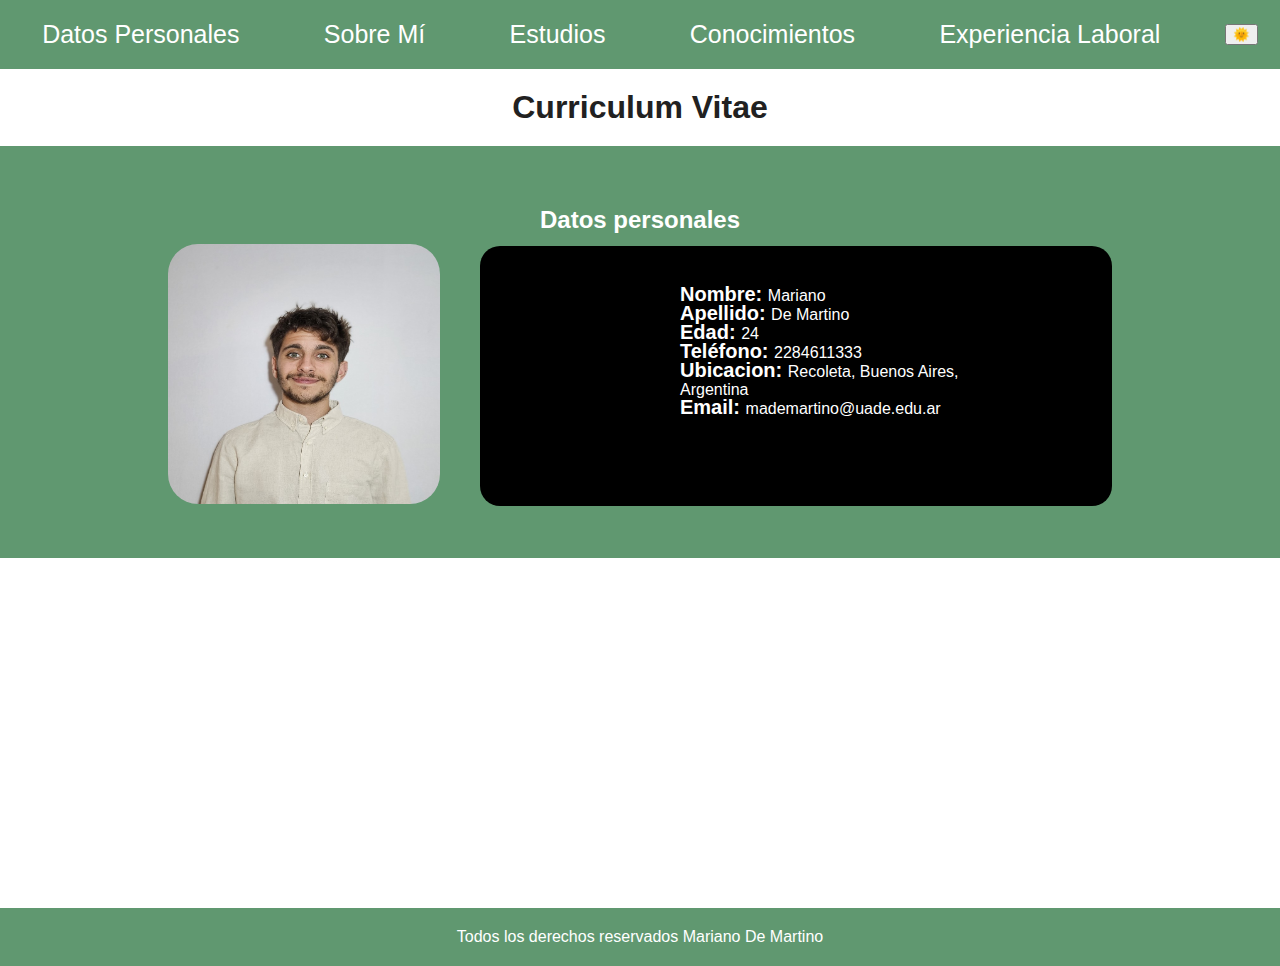
<file: index.html>
<!DOCTYPE html>
<html lang="en">
<head>
    <meta charset="UTF-8">
    <meta http-equiv="X-UA-Compatible" content="IE=edge">
    <meta name="viewport" content="width=device-width, initial-scale=1.0">

    <link rel="preload" href="styles.css" as="style"> 
    <link rel="stylesheet" href="styles.css">

    <link rel="preconnect" href="https://fonts.googleapis.com">
    <link rel="preconnect" href="https://fonts.gstatic.com" crossorigin>
    <link href="https://fonts.googleapis.com/css2?family=Poppins:wght@200;300&display=swap" rel="stylesheet">

    <title>CV Mariano De Martino</title>

</head>
<body>
    <header>
        <div class="nav-bg">
            <nav class="navegacion-principal contenedor">
                <a href="index.html">Datos Personales</a>
                <a href="SobreMi.html">Sobre Mí</a>
                <a href="estudios.html">Estudios</a>
                <a href="conocimientos.html">Conocimientos</a>
                <a href="experiencia.html">Experiencia Laboral</a>
                <button id="themeToggleBtn" aria-label="Cambiar tema">🌞</button>
            </nav>
        </div>

        <h1>
            Curriculum Vitae
        </h1>
    </header>
    
    <main>
        <div class="contenedorpagina">
            <div class="subtitles"> 
                <h2> Datos personales</h2> 
            </div> 
            

            <div class="contenedortextoimagen">               
                <div >                   
                    <img class="foto imagen-agrandable" src="img/caracv.jpg" alt="foto">
                </div>

                <div class="cajatexto">
                    <span class="textobold">Nombre: </span><span > Mariano</span><br>
                    <span class="textobold">Apellido: </span><span >De Martino</span><br>
                    <span class="textobold">Edad: </span><span> 24</span><br>
                    <span class="textobold">Teléfono: </span><span> 2284611333</span><br>
                    <span class="textobold">Ubicacion: </span><span>Recoleta, Buenos Aires, Argentina</span><br>
                    <span class="textobold">Email: </span> <span><a href="mailto:mademartino@uade.edu.ar" style="color: white; text-decoration: none;">mademartino@uade.edu.ar</a></span><br>
                </div>
            </div>
        </div>

        <footer>
            <div class="footer">
                <div class="footer-text">
                    <p> Todos los derechos reservados Mariano De Martino</p>
                </div>
            </div>
        </footer>

        <div class="loading-overlay" id="loadingOverlay">
            <div class="loading-spinner"></div>
        </div>
        
        <script src="scripts.js"></script>

    </main>
</file>
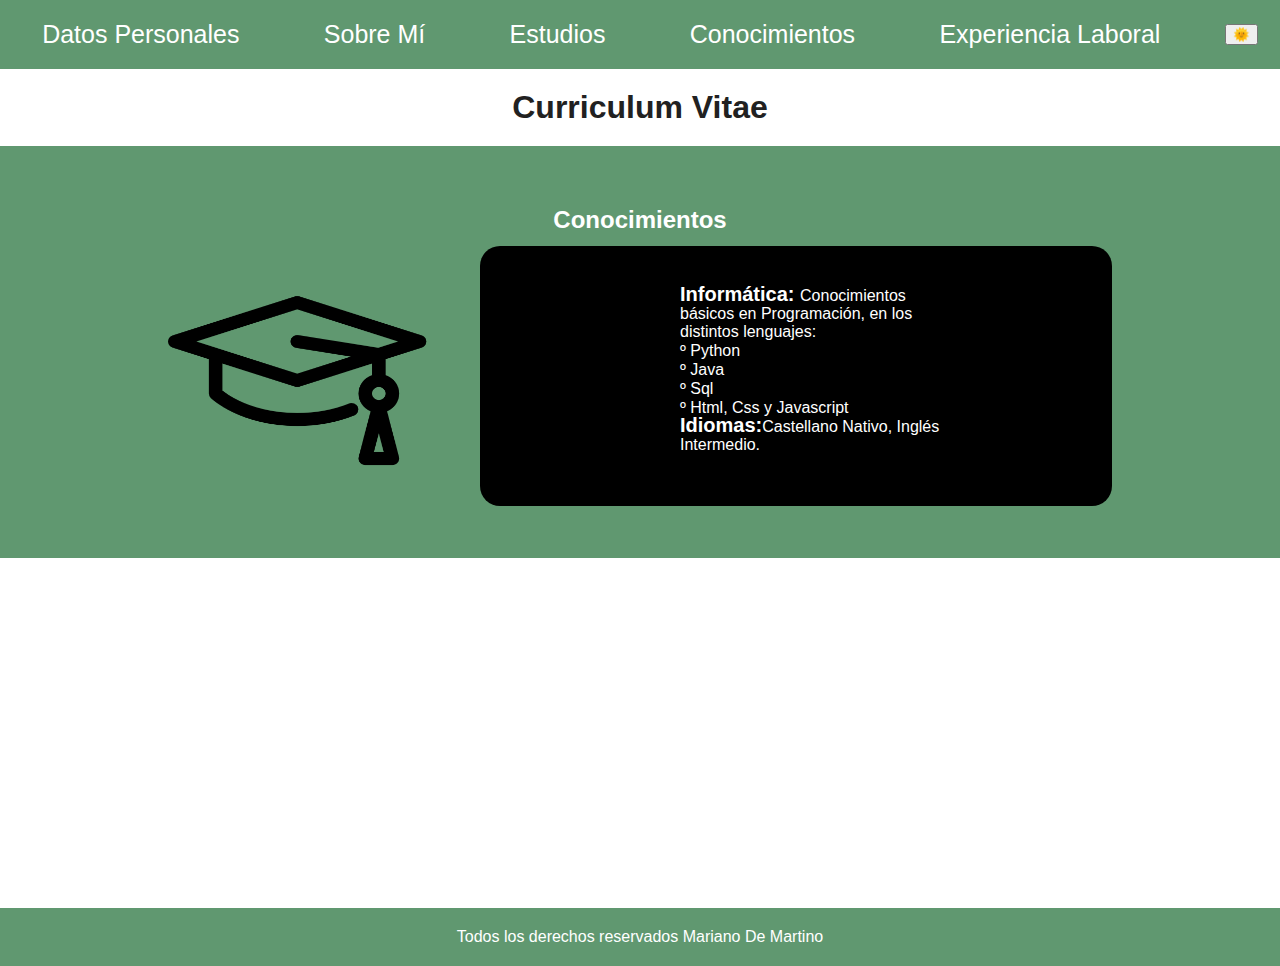
<file: conocimientos.html>
<!DOCTYPE html>
<html lang="en">
<head>
    <meta charset="UTF-8">
    <meta http-equiv="X-UA-Compatible" content="IE=edge">
    <meta name="viewport" content="width=device-width, initial-scale=1.0">

    <link rel="preload" href="styles.css" as="style"> 
    <link rel="stylesheet" href="styles.css">

    <link rel="preconnect" href="https://fonts.googleapis.com">
    <link rel="preconnect" href="https://fonts.gstatic.com" crossorigin>
    <link href="https://fonts.googleapis.com/css2?family=Poppins:wght@200;300&display=swap" rel="stylesheet">

    <title>CV Mariano De Martino</title>

</head>
<body>
    <header>
        <div class="nav-bg">
            <nav class="navegacion-principal contenedor">
                <a href="index.html">Datos Personales</a>
                <a href="SobreMi.html">Sobre Mí</a>
                <a href="estudios.html">Estudios</a>
                <a href="conocimientos.html">Conocimientos</a>
                <a href="experiencia.html">Experiencia Laboral</a>
                <button id="themeToggleBtn" aria-label="Cambiar tema">🌞</button>
            </nav>
        </div>

        <h1>
            Curriculum Vitae
        </h1>
    </header>
    
    <main>
        <div class="contenedorpagina">
            <div class="subtitles"> 
                <h2> Conocimientos</h2> 
            </div> 

            <div class="contenedortextoimagen">               
                <div >                   
                    <img class="foto" src="img/Conocimientos.png" alt="foto">
                </div>

                <div class="cajatexto">
                    <span class="textobold">Informática: </span><span >Conocimientos básicos en Programación,
                        en los distintos lenguajes: </span><br>
                        <span class="textobold"></span>º<span ></span> Python<br>
                        <span class="textobold"></span>º<span ></span> Java<br>
                        <span class="textobold"></span>º<span ></span> Sql<br>
                        <span class="textobold"></span>º<span ></span> Html, Css y Javascript<br>
                    
                    <span class="textobold">Idiomas:</span><span>Castellano Nativo, Inglés Intermedio. </span><br>
                </div>
            </div>
        </div>

    </main>

    <footer>
        <div class="footer">
            <div class="footer-text">
                <p> Todos los derechos reservados Mariano De Martino</p>
            </div>
        </div>
    </footer>

    
    <div class="loading-overlay" id="loadingOverlay">
        <div class="loading-spinner"></div>
    </div>
    
    <script src="scripts.js"></script>
</body>
</html>
</file>
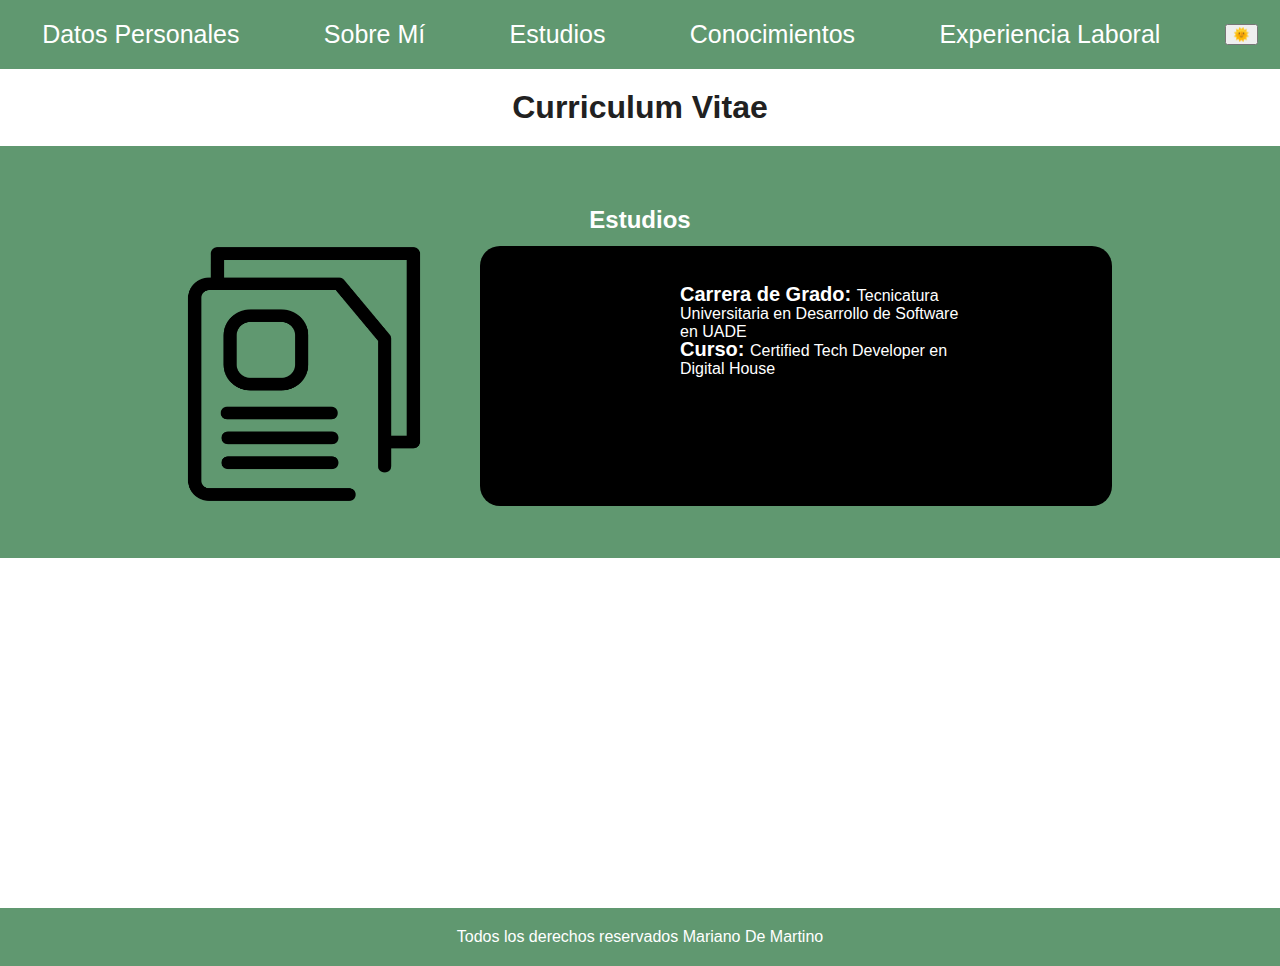
<file: estudios.html>
<!DOCTYPE html>
<html lang="en">
<head>
    <meta charset="UTF-8">
    <meta http-equiv="X-UA-Compatible" content="IE=edge">
    <meta name="viewport" content="width=device-width, initial-scale=1.0">

    <link rel="preload" href="styles.css" as="style"> 
    <link rel="stylesheet" href="styles.css">

    <link rel="preconnect" href="https://fonts.googleapis.com">
    <link rel="preconnect" href="https://fonts.gstatic.com" crossorigin>
    <link href="https://fonts.googleapis.com/css2?family=Poppins:wght@200;300&display=swap" rel="stylesheet">

    <title>CV Mariano De Martino</title>

</head>
<body>
    <header>
        <div class="nav-bg">
            <nav class="navegacion-principal contenedor">
                <a href="index.html">Datos Personales</a>
                <a href="SobreMi.html">Sobre Mí</a>
                <a href="estudios.html">Estudios</a>
                <a href="conocimientos.html">Conocimientos</a>
                <a href="experiencia.html">Experiencia Laboral</a>
                <button id="themeToggleBtn" aria-label="Cambiar tema">🌞</button>
            </nav>
        </div>

        <h1>
            Curriculum Vitae
        </h1>
    </header>
    
    <main>
        <div class="contenedorpagina">
            <div class="subtitles"> 
                <h2> Estudios</h2> 
            </div> 

            <div class="contenedortextoimagen">               
                <div >                   
                    <img class="foto" src="img/Estudios.png" alt="foto">
                </div>

                <div class="cajatexto">
                    <span class="textobold">Carrera de Grado: </span><span > Tecnicatura Universitaria en Desarrollo de Software en UADE</span><br>
                    <span class="textobold">Curso: </span><span > Certified Tech Developer en Digital House</span><br>
                </div>
            </div>
        </div>

    </main>

    <footer>
        <div class="footer">
            <div class="footer-text">
                <p> Todos los derechos reservados Mariano De Martino</p>
            </div>
        </div>
    </footer>

    <div class="loading-overlay" id="loadingOverlay">
        <div class="loading-spinner"></div>
    </div>
    
    <script src="scripts.js"></script>
   
</body>
</html>
</file>
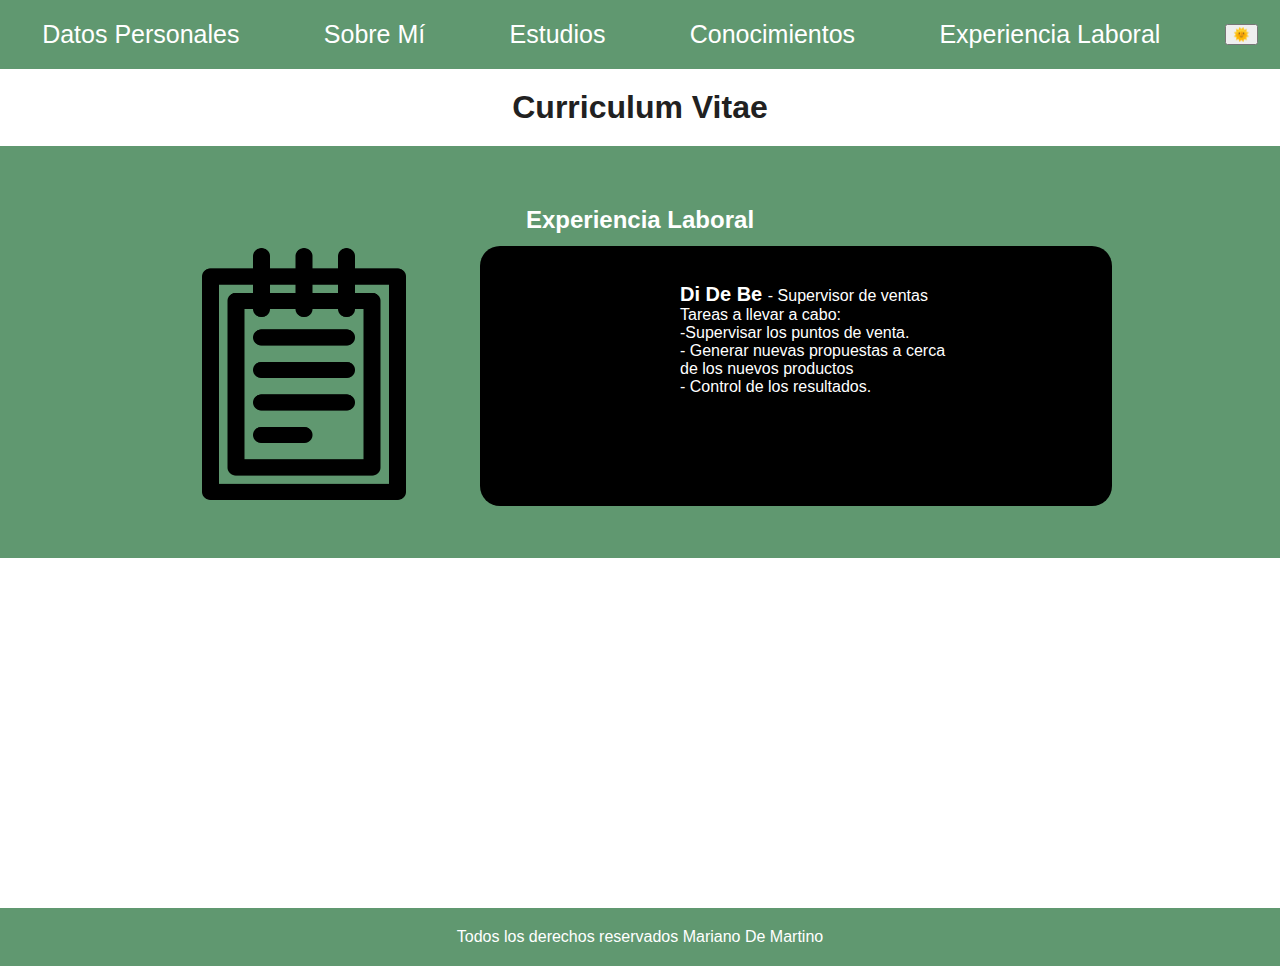
<file: experiencia.html>
<!DOCTYPE html>
<html lang="en">
<head>
    <meta charset="UTF-8">
    <meta http-equiv="X-UA-Compatible" content="IE=edge">
    <meta name="viewport" content="width=device-width, initial-scale=1.0">

    <link rel="preload" href="styles.css" as="style"> 
    <link rel="stylesheet" href="styles.css">

    <link rel="preconnect" href="https://fonts.googleapis.com">
    <link rel="preconnect" href="https://fonts.gstatic.com" crossorigin>
    <link href="https://fonts.googleapis.com/css2?family=Poppins:wght@200;300&display=swap" rel="stylesheet">

    <title>CV Mariano De Martino</title>

</head>
<body>
    <header>
        <div class="nav-bg">
            <nav class="navegacion-principal contenedor">
                <a href="index.html">Datos Personales</a>
                <a href="SobreMi.html">Sobre Mí</a>
                <a href="estudios.html">Estudios</a>
                <a href="conocimientos.html">Conocimientos</a>
                <a href="experiencia.html">Experiencia Laboral</a>
                <button id="themeToggleBtn" aria-label="Cambiar tema">🌞</button>
            </nav>
        </div>

        <h1>
            Curriculum Vitae
        </h1>
    </header>
    
    <main>
        <div class="contenedorpagina">
            <div class="subtitles"> 
                <h2> Experiencia Laboral</h2> 
            </div> 

            <div class="contenedortextoimagen">               
                <div >                   
                    <img class="foto" src="img/ExperenciaLaboral.png" alt="foto">
                </div>

                <div class="cajatexto">
                    <span class="textobold">Di De Be </span><span > -  </span>Supervisor de ventas<br>
                    <span class="textobold"></span><span >Tareas a llevar a cabo: <br>-Supervisar los puntos de venta.
                    <br>- Generar nuevas propuestas a cerca de los nuevos productos
                    <br>- Control de los resultados.</span><br>
                    
                </div>
            </div>
        </div>

    </main>

    <footer>
        <div class="footer">
            <div class="footer-text">
                <p> Todos los derechos reservados Mariano De Martino</p>
            </div>
        </div>
    </footer>

    <div class="loading-overlay" id="loadingOverlay">
        <div class="loading-spinner"></div>
    </div>
    
    <script src="scripts.js"></script>

</body>
</html>
</file>
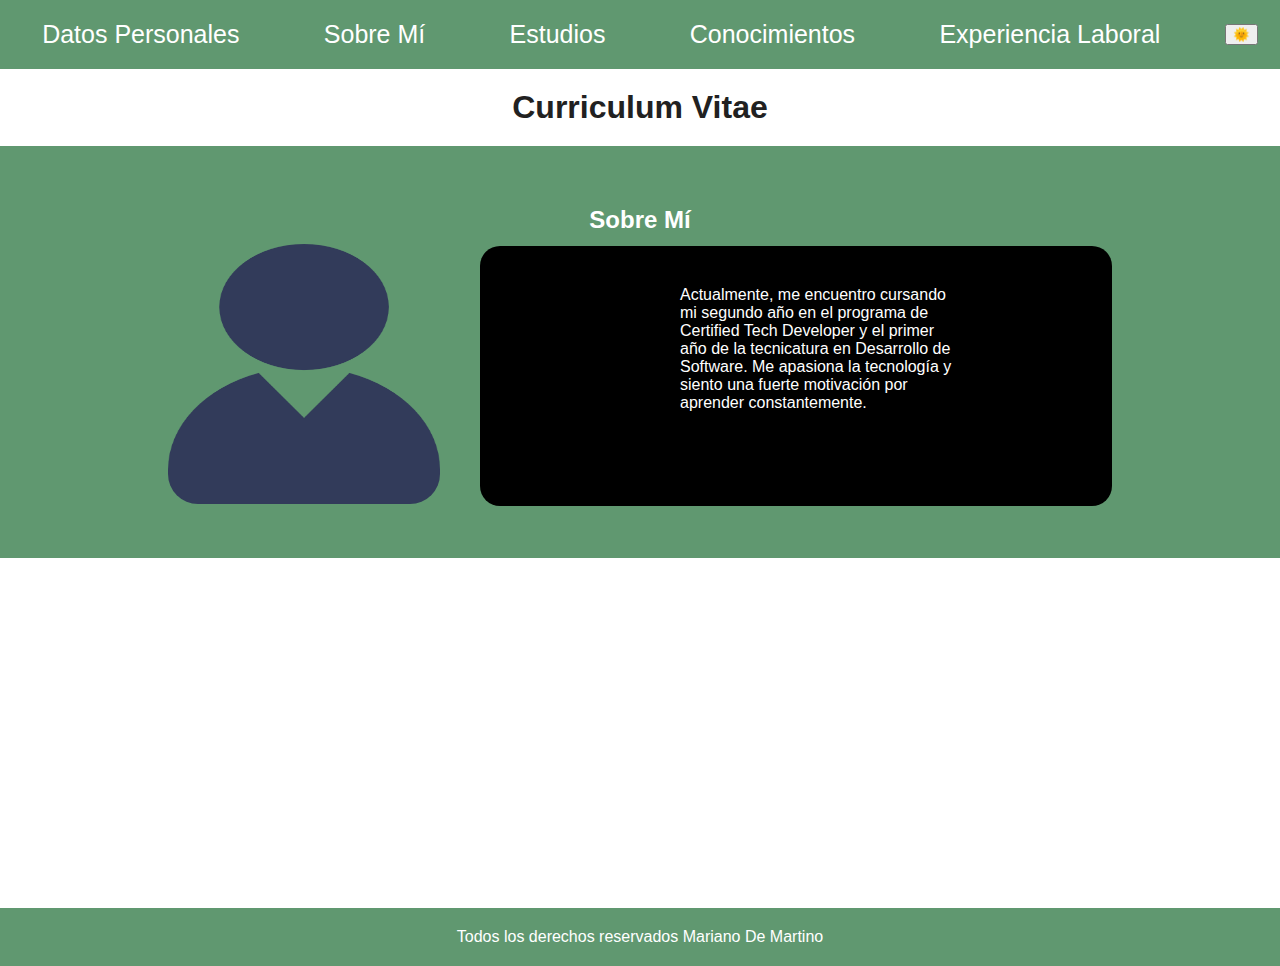
<file: SobreMi.html>
<!DOCTYPE html>
<html lang="en">
<head>
    <meta charset="UTF-8">
    <meta http-equiv="X-UA-Compatible" content="IE=edge">
    <meta name="viewport" content="width=device-width, initial-scale=1.0">

    <link rel="preload" href="styles.css" as="style"> 
    <link rel="stylesheet" href="styles.css">

    <link rel="preconnect" href="https://fonts.googleapis.com">
    <link rel="preconnect" href="https://fonts.gstatic.com" crossorigin>
    <link href="https://fonts.googleapis.com/css2?family=Poppins:wght@200;300&display=swap" rel="stylesheet">

    <title>CV Mariano De Martino</title>

</head>
<body>
    <header>
        <div class="nav-bg">
            <nav class="navegacion-principal contenedor">
                <a href="index.html">Datos Personales</a>
                <a href="SobreMi.html">Sobre Mí</a>
                <a href="estudios.html">Estudios</a>
                <a href="conocimientos.html">Conocimientos</a>
                <a href="experiencia.html">Experiencia Laboral</a>
                <button id="themeToggleBtn" aria-label="Cambiar tema">🌞</button>
            </nav>
        </div>

        <h1>
            Curriculum Vitae
        </h1>
    </header>
    
    <main>
        <div class="contenedorpagina">
            <div class="subtitles"> 
                <h2> Sobre Mí</h2> 
            </div> 

            <div class="contenedortextoimagen">               
                <div >                   
                    <img class="foto" src="img/sobremi.png" alt="foto">
                </div>

                <div class="cajatexto">
                    <p>Actualmente, me encuentro cursando mi segundo año en el programa de Certified
                        Tech Developer y el primer año de la tecnicatura en Desarrollo de Software. 
                        Me apasiona la tecnología y siento una fuerte motivación por aprender 
                        constantemente.
                        </p>
                </div>
            </div>
        </div>

    </main>

    <footer>
        <div class="footer">
            <div class="footer-text">
                <p> Todos los derechos reservados Mariano De Martino</p>
            </div>
        </div>
    </footer>
    <div class="loading-overlay" id="loadingOverlay">
        <div class="loading-spinner"></div>
    </div>
    
    <script src="scripts.js"></script>
</body>
</html>
</file>
<file: styles.css>
:root{
    --blanco: #ffffff;
    --negro: #212121;
    --primario: #609870;
    --secundario: #8fe1f5;
    --gris: #757575;
    --fondonav: #000000;

}

*{
    margin: auto;
}

body {
    font-family: 'Poppins', sans-serif;
    color: var(--negro);
    background-color: var(--blanco);
    
}

.contenedor {
    max-width: 120rem;
    margin: 0 auto 0 auto;
}


/* navegacion principal */
.nav-bg {
    background-color: var(--primario);
}

.navegacion-principal {
    display: flex;
    flex-direction: column;
}
@media (min-width: 768px) {
    .navegacion-principal {
        flex-direction: row;
        justify-content: space-between;
    }
}

.navegacion-principal a {
    display: block;
    text-align: center;    
    color: var(--blanco);
    text-decoration: none;
    font-size: 25px;
    font-weight: 300;
    padding: 20px;
}

.navegacion-principal a:hover {
    background-color: var(--fondonav);
    color: var( --blanco)
}

/* Otros */
h1{
    text-align: center;
    margin-top: 20px;
    margin-bottom: 20px;
}

h2{
    text-align: center;
color: var(--blanco);
    padding: 10px;
}

/* Contenedor Principal */

.contenedorpagina{
    background-color: var(--primario);
    justify-content: center;
    padding: 50px;
}
.contenedortextoimagen{
    justify-content: center;
    width: 80%;
    display: flex;   
}
.cajatexto{
    background-color: var(--fondonav) ;
    width: 100%;
    height: 260px;
    padding-top: 40px;
    padding-left: 200px;
    padding-right: 150px;
    padding-bottom: 40px;
    box-sizing: border-box;
    color: var(--blanco);
    border-radius: 20px;
}

@media (max-width: 768px) {
    .contenedortextoimagen {
        display: block;
    }
}

@media (max-width: 768px) {
    .cajatexto {
        padding-left: 10px;
    }
}

@media (max-width: 510px) {
    .cajatexto {
        display: flexbox;
        font-size: 16px;
        padding-top: 40px;
        padding-right: 0px;
    }
}

@media (max-width: 420px) {
    body {
        margin: 0;
        padding: 0;
    }

    }

@media (max-width: 420px) {
    .footer {
        margin: 0;
        padding: 0;
    }
}

@media (max-width: 768px) {
    .foto {
        display: flex;
        padding-bottom: 20px;}
    }



.textobold{
font-weight: bold;
font-size: 20px;
line-height: 17px;
}

.mailto{
    color: var(--blanco);
}



.foto{
    width: 272px;
    height: 260px;
    left: 52px;
    top: 261px;
    border-radius: 30px;
    margin-right: 40px;
}





.footer {
    margin-top: 350px;
}



.footer-text {
    display: flex;
    background-color: var(--primario);
    padding: 20px;
    color: var(--blanco);
}

.imagen-agrandable {
    transition: transform 0.5s; /* Transición suave para la transformación */
}

.imagen-agrandable:hover {
    transform: scale(1.3); /* Agranda la imagen al pasar el cursor por encima */
}

.loading-overlay {
    position: fixed;
    top: 0;
    left: 0;
    width: 100%;
    height: 100%;
    background: rgba(255, 255, 255, 0.8);
    display: flex;
    justify-content: center;
    align-items: center;
    visibility: hidden;
    opacity: 0;
    transition: opacity 0.5s ease, visibility 0.5s ease;
  }
  
  .loading-overlay.show {
    visibility: visible;
    opacity: 1;
  }
  
  .loading-spinner {
    border: 8px solid #f3f3f3;
    border-top: 8px solid #3498db;
    border-radius: 50%;
    width: 50px;
    height: 50px;
    animation: spin 1s linear infinite;
  }
  
  @keyframes spin {
    0% { transform: rotate(0deg); }
    100% { transform: rotate(360deg); }
  }

  body {
    font-family: Arial, sans-serif;
    transition: background-color 0.5s ease, color 0.5s ease;
  }
  
  .page-content {
    padding: 20px;
  }
  
  /* Estilos para el tema oscuro */
  body.dark-theme {
    background-color: #121212;
    color: #fff;
  }
</file>
